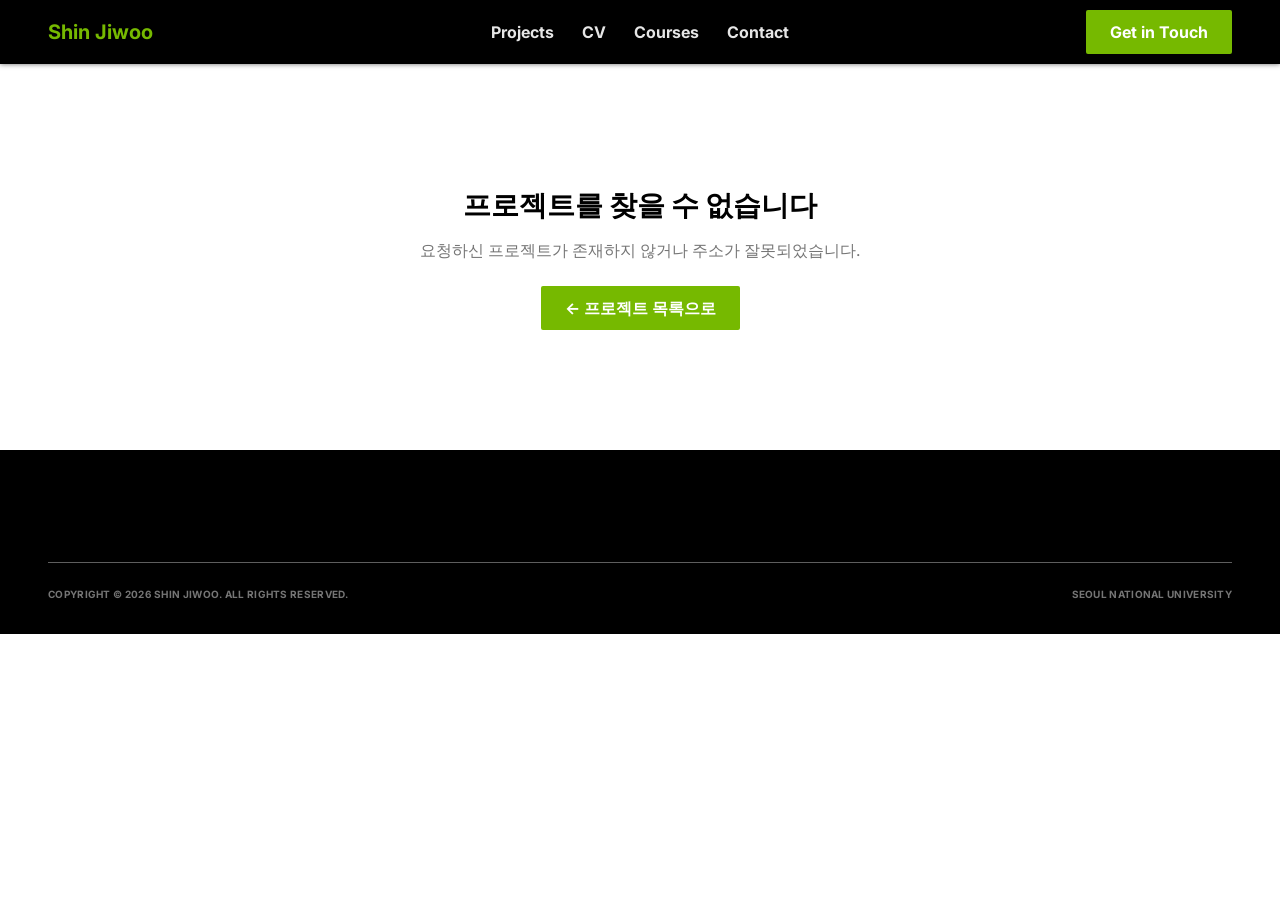
<file: project.html>
<!DOCTYPE html>
<html lang="en">
<head>
  <meta charset="UTF-8" />
  <meta name="viewport" content="width=device-width, initial-scale=1.0" />
  <title>Project · Shin Jiwoo</title>
  <link rel="preconnect" href="https://fonts.googleapis.com" />
  <link rel="preconnect" href="https://fonts.gstatic.com" crossorigin />
  <link href="https://fonts.googleapis.com/css2?family=Inter:wght@400;700&display=swap" rel="stylesheet" />
  <link rel="stylesheet" href="assets/site.css" />
</head>
<body>

<!-- PRIMARY NAV -->
<nav class="primary-nav">
  <a class="pnav-logo" href="index.html#hero">Shin Jiwoo</a>
  <ul class="pnav-links">
    <li><a href="index.html#projects">Projects</a></li>
    <li><a href="index.html#cv">CV</a></li>
    <li><a href="index.html#courses">Courses</a></li>
    <li><a href="index.html#contact">Contact</a></li>
  </ul>
  <a href="index.html#contact" class="btn-primary">Get in Touch</a>
</nav>

<!-- PROJECT DETAIL (filled in by assets/projects.js from ?id=) -->
<main id="project-detail"></main>

<!-- FOOTER -->
<footer>
  <div class="footer-inner">
    <div class="footer-fine">
      <p>Copyright &copy; 2026 Shin Jiwoo. All rights reserved.</p>
      <p>Seoul National University</p>
    </div>
  </div>
</footer>

<script src="assets/projects.js"></script>

</body>
</html>
</file>
<file: assets/site.css>
*, *::before, *::after { box-sizing: border-box; margin: 0; padding: 0; }

:root {
  --primary:          #76b900;
  --primary-dark:     #5a8d00;
  --canvas:           #ffffff;
  --surface-soft:     #f7f7f7;
  --surface-dark:     #000000;
  --surface-elevated: #1a1a1a;
  --hairline:         #cccccc;
  --hairline-strong:  #5e5e5e;
  --ink:              #000000;
  --body-color:       #1a1a1a;
  --mute:             #757575;
  --stone:            #898989;
  --ash:              #a7a7a7;
  --on-dark:          #ffffff;
  --on-dark-mute:     rgba(255,255,255,0.7);
  --on-primary:       #ffffff;
  --link-blue:        #0046a4;

  --r:        2px;   /* rounded.sm — universal, angular */

  --sp-xs:      4px;
  --sp-sm:      8px;
  --sp-md:      12px;
  --sp-lg:      16px;
  --sp-xl:      24px;
  --sp-xxl:     32px;
  --sp-section: 64px;
}

html { scroll-behavior: smooth; }

body {
  font-family: 'Inter', Arial, Helvetica, sans-serif;
  background: var(--canvas);
  color: var(--ink);
  font-size: 16px;
  line-height: 1.5;
  -webkit-font-smoothing: antialiased;
}


/* ── PRIMARY NAV ── */
.primary-nav {
  position: sticky; top: 0; z-index: 9999;
  background: var(--surface-dark);
  height: 64px;
  display: flex; align-items: center; justify-content: space-between;
  padding: 0 48px;
  box-shadow: 0 0 5px 0 rgba(0,0,0,0.6);
}
.pnav-logo {
  font-size: 20px; font-weight: 700; line-height: 1;
  color: var(--primary); text-decoration: none;
}
.pnav-links {
  display: flex; list-style: none;
  position: absolute; left: 50%; transform: translateX(-50%);
}
.pnav-links a {
  font-size: 16px; font-weight: 700; line-height: 1.25;
  color: var(--on-dark); text-decoration: none;
  padding: 0 14px; opacity: 0.9;
  transition: opacity 0.12s;
}
.pnav-links a:hover { opacity: 1; }

/* ── BUTTONS ── */
.btn-primary {
  display: inline-flex; align-items: center;
  padding: 11px 24px; height: 44px;
  font-size: 16px; font-weight: 700; line-height: 1.25;
  color: var(--on-primary); background: var(--primary);
  border: none; border-radius: var(--r);
  cursor: pointer; text-decoration: none;
  transition: background 0.12s;
}
.btn-primary:hover { background: var(--primary-dark); }
.btn-primary:active { background: var(--primary-dark); }

.btn-outline-dark {
  display: inline-flex; align-items: center;
  padding: 11px 13px; height: 44px;
  font-size: 16px; font-weight: 700; line-height: 1.25;
  color: var(--on-dark); background: transparent;
  border: 1px solid var(--on-dark); border-radius: var(--r);
  cursor: pointer; text-decoration: none;
  transition: background 0.12s;
}
.btn-outline-dark:hover { background: rgba(255,255,255,0.08); }

.btn-ghost-link {
  display: inline-flex; align-items: center; gap: 4px;
  font-size: 16px; font-weight: 700; line-height: 1.25;
  color: var(--primary); background: none; border: none;
  cursor: pointer; text-decoration: none; padding: 0;
}
.btn-ghost-link:hover { text-decoration: underline; }

/* ── HERO ── */
#hero {
  background: var(--surface-dark);
  padding: 80px 48px;
}
.hero-inner {
  max-width: 1280px; margin: 0 auto;
  display: flex; align-items: center; gap: 64px;
}
.hero-copy { flex: 0 0 55%; }
.hero-photo-wrap { flex: 1; display: flex; justify-content: flex-end; }
.hero-photo { width: 280px; height: auto; display: block; border-radius: var(--r); }
.hero-eyebrow {
  font-size: 14px; font-weight: 700; line-height: 1.43;
  letter-spacing: 0.5px; text-transform: uppercase;
  color: var(--primary); margin-bottom: 12px;
}
.hero-h1 {
  font-size: 48px; font-weight: 700; line-height: 1.25;
  color: var(--on-dark); margin-bottom: 16px;
}
.hero-major {
  font-size: 22px; font-weight: 400; line-height: 1.75;
  color: var(--on-dark-mute); margin-bottom: 4px;
}
.hero-interests-label {
  font-size: 11px; font-weight: 700; line-height: 1;
  letter-spacing: 0.5px; text-transform: uppercase;
  color: var(--primary); margin-bottom: 4px;
}
.hero-interests {
  font-size: 18px; font-weight: 400; line-height: 1.5;
  color: var(--on-dark-mute); margin-bottom: 32px;
}
.hero-ctas { display: flex; gap: 12px; flex-wrap: wrap; }

/* ── SECTIONS ── */
.section { padding: var(--sp-section) 48px; }
.section-soft { background: var(--surface-soft); }
.section-dark { background: var(--surface-dark); }
.section-inner { max-width: 1280px; margin: 0 auto; }

.section-eyebrow {
  font-size: 14px; font-weight: 700; line-height: 1.43;
  letter-spacing: 0.5px; text-transform: uppercase;
  color: var(--primary); margin-bottom: 8px;
}
.section-h2 {
  font-size: 36px; font-weight: 700; line-height: 1.25;
  color: var(--ink); margin-bottom: 8px;
}
.section-h2-dark { color: var(--on-dark); }
.section-sub {
  font-size: 16px; font-weight: 400; line-height: 1.5;
  color: var(--mute); margin-bottom: 40px; max-width: 680px;
}

/* ── CARDS ── */
.card-grid { display: grid; gap: var(--sp-xl); }
.col-2 { grid-template-columns: 1fr 1fr; }

.card {
  background: var(--canvas);
  border: 1px solid var(--hairline);
  border-radius: var(--r);
  padding: var(--sp-xl);
  position: relative; overflow: hidden;
}
/* Corner square — the NVIDIA signature motif */
.card::before {
  content: '';
  position: absolute; top: 0; left: 0;
  width: 12px; height: 12px;
  background: var(--primary);
}
.card-tag {
  display: inline-block;
  font-size: 14px; font-weight: 700; line-height: 1.43;
  letter-spacing: 0.3px; text-transform: uppercase;
  color: var(--on-primary); background: var(--primary);
  padding: 4px 10px; border-radius: var(--r);
  margin-bottom: 12px;
}
.card-title {
  font-size: 17px; font-weight: 700; line-height: 1.47;
  color: var(--ink); margin-bottom: 8px;
}
.card-body {
  font-size: 15px; font-weight: 400; line-height: 1.67;
  color: var(--body-color);
}

/* ── PROJECT CARDS (richer) ── */
.project-card { display: flex; flex-direction: column; }
.project-status {
  position: absolute; top: 0; right: 0;
  font-size: 10px; font-weight: 700; line-height: 1;
  letter-spacing: 0.5px; text-transform: uppercase;
  color: var(--primary); background: var(--surface-soft);
  border-left: 1px solid var(--hairline);
  border-bottom: 1px solid var(--hairline);
  padding: 7px 10px;
}
.project-card .card-body { margin-bottom: 20px; }
.project-meta {
  list-style: none; margin-top: auto;
  border-top: 1px solid var(--hairline); padding-top: 16px;
}
.project-meta li {
  display: flex; align-items: baseline; gap: 12px;
  padding: 5px 0;
}
.pm-label {
  flex: 0 0 68px;
  font-size: 11px; font-weight: 700; line-height: 1.4;
  letter-spacing: 0.5px; text-transform: uppercase;
  color: var(--primary);
}
.pm-value {
  font-size: 14px; font-weight: 400; line-height: 1.43;
  color: var(--body-color);
}
.pm-value a { color: var(--link-blue); text-decoration: none; }
.pm-value a:hover { text-decoration: underline; }
.project-tech { display: flex; flex-wrap: wrap; gap: 6px; margin-top: 16px; }
.tech-chip {
  font-size: 12px; font-weight: 700; line-height: 1;
  letter-spacing: 0.144px; text-transform: uppercase;
  color: var(--body-color); background: var(--surface-soft);
  border: 1px solid var(--hairline); border-radius: var(--r);
  padding: 6px 10px;
}

/* Project card thumbnail — full-bleed image at the top of the card */
.card-media {
  display: block;
  width: calc(100% + var(--sp-xl) * 2);
  height: 180px;
  object-fit: cover;
  margin: calc(var(--sp-xl) * -1) calc(var(--sp-xl) * -1) var(--sp-lg);
  border-bottom: 1px solid var(--hairline);
  background: var(--surface-soft);
}

/* Clickable project card (links to detail page) */
a.card-link {
  text-decoration: none; color: inherit; display: block;
  transition: transform 0.12s, box-shadow 0.12s, border-color 0.12s;
}
a.card-link:hover {
  transform: translateY(-2px);
  border-color: var(--hairline-strong);
  box-shadow: 0 6px 20px rgba(0,0,0,0.08);
}
.card-more {
  display: inline-flex; align-items: center; gap: 4px;
  margin-top: 16px;
  font-size: 13px; font-weight: 700; line-height: 1;
  letter-spacing: 0.3px; text-transform: uppercase;
  color: var(--primary);
}
a.card-link:hover .card-more { text-decoration: underline; }

/* ── PROJECT DETAIL PAGE ── */
.detail-hero {
  background: var(--surface-dark);
  padding: 72px 48px 56px;
}
.detail-inner { max-width: 900px; margin: 0 auto; }
.detail-back {
  display: inline-flex; align-items: center; gap: 6px;
  font-size: 13px; font-weight: 700; line-height: 1;
  letter-spacing: 0.3px; text-transform: uppercase;
  color: var(--primary); text-decoration: none;
  margin-bottom: 28px;
}
.detail-back:hover { text-decoration: underline; }
.detail-tagline { display: flex; align-items: center; gap: 12px; margin-bottom: 16px; flex-wrap: wrap; }
.detail-status {
  font-size: 11px; font-weight: 700; line-height: 1;
  letter-spacing: 0.5px; text-transform: uppercase;
  color: var(--on-dark-mute);
  border: 1px solid var(--hairline-strong); border-radius: var(--r);
  padding: 6px 10px;
}
.detail-h1 {
  font-size: 40px; font-weight: 700; line-height: 1.2;
  color: var(--on-dark);
}
.detail-body { padding: 56px 48px; }
.detail-body-inner { max-width: 900px; margin: 0 auto; }
.detail-lead {
  font-size: 18px; font-weight: 400; line-height: 1.7;
  color: var(--body-color); margin-bottom: 32px;
}
/* Detail video (YouTube/Vimeo embed or self-hosted file), 16:9 responsive */
.detail-video {
  position: relative; width: 100%; aspect-ratio: 16 / 9;
  margin-bottom: 32px; background: #000;
  border: 1px solid var(--hairline); border-radius: var(--r);
  overflow: hidden;
}
.detail-video iframe,
.detail-video video {
  position: absolute; inset: 0;
  width: 100%; height: 100%; border: 0;
  background: #000;
}
.detail-video video { object-fit: contain; }

/* Detail main image + photo gallery */
.detail-media {
  display: block; width: 100%; max-height: 460px; object-fit: cover;
  border: 1px solid var(--hairline); border-radius: var(--r);
  margin-bottom: 32px; background: var(--surface-soft);
}
.detail-gallery {
  display: grid; grid-template-columns: repeat(auto-fill, minmax(240px, 1fr));
  gap: var(--sp-md);
}
.detail-gallery figure { margin: 0; }
.detail-gallery .gallery-item {
  cursor: zoom-in;
}
.detail-gallery .gallery-item img {
  transition: opacity .15s ease, transform .15s ease;
}
.detail-gallery .gallery-item:hover img,
.detail-gallery .gallery-item:focus-visible img {
  opacity: .88;
}
.detail-gallery .gallery-item:focus-visible {
  outline: 2px solid var(--primary); outline-offset: 3px;
}
.detail-gallery img {
  display: block; width: 100%; height: 200px; object-fit: cover;
  border: 1px solid var(--hairline); border-radius: var(--r);
  background: var(--surface-soft);
}

/* Lightbox — 갤러리 사진 확대 보기 */
body.lb-lock { overflow: hidden; }
.lightbox {
  position: fixed; inset: 0; z-index: 10000;
  display: none; align-items: center; justify-content: center;
  padding: 40px;
}
.lightbox.is-open { display: flex; }
.lb-backdrop {
  position: absolute; inset: 0;
  background: rgba(0, 0, 0, .9);
  cursor: zoom-out;
}
.lb-figure {
  position: relative; z-index: 1; margin: 0;
  display: flex; flex-direction: column; align-items: center;
  max-width: 1100px; max-height: 100%;
}
.lb-img {
  display: block; max-width: 100%; max-height: 78vh;
  object-fit: contain;
  border: 1px solid var(--hairline-strong); border-radius: var(--r);
  background: var(--surface-dark);
}
.lb-caption {
  margin-top: 16px; max-width: 720px; text-align: center;
  color: #f2f2f2;
}
.lb-title {
  display: block;
  font-size: 16px; font-weight: 700; line-height: 1.4;
  color: #ffffff;
}
.lb-desc {
  display: block; margin-top: 8px;
  font-size: 14px; font-weight: 400; line-height: 1.65;
  color: #c7c7c7;
}
.lb-count {
  display: block; margin-top: 12px;
  font-size: 12px; font-weight: 700; letter-spacing: .06em;
  color: var(--primary);
}
.lb-close, .lb-nav {
  position: absolute; z-index: 2;
  display: flex; align-items: center; justify-content: center;
  color: #ffffff; background: rgba(0, 0, 0, .45);
  border: 1px solid rgba(255, 255, 255, .25); border-radius: var(--r);
  cursor: pointer; line-height: 1;
  transition: background .15s ease, border-color .15s ease;
}
.lb-close:hover, .lb-nav:hover {
  background: var(--primary); border-color: var(--primary);
}
.lb-close {
  top: 20px; right: 20px;
  width: 44px; height: 44px; font-size: 28px;
}
.lb-nav {
  top: 50%; transform: translateY(-50%);
  width: 48px; height: 64px; font-size: 34px;
}
.lb-prev { left: 20px; }
.lb-next { right: 20px; }

@media (max-width: 600px) {
  .lightbox { padding: 16px; }
  .lb-img { max-height: 68vh; }
  .lb-close { top: 10px; right: 10px; }
  .lb-nav { width: 40px; height: 52px; font-size: 28px; }
  .lb-prev { left: 8px; }
  .lb-next { right: 8px; }
}
.detail-gallery figcaption { margin-top: 8px; }
.gcap-title {
  display: block;
  font-size: 14px; font-weight: 700; line-height: 1.4;
  color: var(--ink);
}
.gcap-desc {
  display: block; margin-top: 3px;
  font-size: 13px; font-weight: 400; line-height: 1.5;
  color: var(--mute);
}
.detail-para {
  font-size: 16px; font-weight: 400; line-height: 1.8;
  color: var(--body-color); margin-bottom: 20px;
}
.detail-facts {
  display: grid; grid-template-columns: 1fr 1fr; gap: var(--sp-lg);
  background: var(--surface-soft);
  border: 1px solid var(--hairline); border-radius: var(--r);
  padding: var(--sp-xl); margin-bottom: 32px;
  position: relative; overflow: hidden;
}
.detail-facts::before {
  content: ''; position: absolute; top: 0; left: 0;
  width: 12px; height: 12px; background: var(--primary);
}
.fact-label {
  font-size: 11px; font-weight: 700; line-height: 1.4;
  letter-spacing: 0.5px; text-transform: uppercase;
  color: var(--primary); margin-bottom: 4px;
}
.fact-value { font-size: 15px; font-weight: 400; line-height: 1.5; color: var(--body-color); }
.fact-value a { color: var(--link-blue); text-decoration: none; }
.fact-value a:hover { text-decoration: underline; }
.detail-block-label {
  font-size: 14px; font-weight: 700; line-height: 1.43;
  letter-spacing: 0.5px; text-transform: uppercase;
  color: var(--primary);
  border-bottom: 1px solid var(--hairline);
  padding-bottom: 10px; margin: 32px 0 16px;
}
.detail-links { display: flex; flex-wrap: wrap; gap: 12px; }
.detail-notfound { padding: 120px 48px; text-align: center; }
.detail-notfound h1 { font-size: 28px; margin-bottom: 12px; color: var(--ink); }
.detail-notfound p { color: var(--mute); margin-bottom: 24px; }

/* ── CV ── */
.cv-block { margin-bottom: 40px; }
.cv-block-label {
  font-size: 14px; font-weight: 700; line-height: 1.43;
  letter-spacing: 0.5px; text-transform: uppercase;
  color: var(--primary);
  border-bottom: 1px solid var(--hairline);
  padding-bottom: 10px;
}
.cv-row {
  display: flex; justify-content: space-between;
  align-items: flex-start; gap: 1rem;
  padding: 16px 0; border-bottom: 1px solid var(--hairline);
}
.cv-role {
  font-size: 17px; font-weight: 700; line-height: 1.47;
  color: var(--ink); margin-bottom: 3px;
}
.cv-org {
  font-size: 15px; font-weight: 400; line-height: 1.67;
  color: var(--mute);
}
.cv-date {
  font-size: 14px; font-weight: 400; line-height: 1.43;
  color: var(--stone); white-space: nowrap;
}
a.cv-link { color: var(--link-blue); text-decoration: none; }
a.cv-link:hover { text-decoration: underline; }
.skills-list { display: flex; flex-wrap: wrap; gap: 8px; padding-top: 16px; }
.skill-chip {
  font-size: 14px; font-weight: 700; line-height: 1;
  letter-spacing: 0.144px; text-transform: uppercase;
  color: var(--body-color); background: var(--surface-soft);
  border: 1px solid var(--hairline); border-radius: var(--r);
  padding: 8px 14px;
}

/* ── COURSES ── */
.seg-tabs { display: flex; margin-bottom: 32px; }
.seg-tab {
  padding: 10px 18px; height: 40px;
  font-size: 14px; font-weight: 700; line-height: 1; letter-spacing: 0.144px;
  text-transform: uppercase;
  color: var(--ink); background: transparent;
  border: 1px solid var(--hairline); border-right: none;
  cursor: pointer; border-radius: 0;
  transition: background 0.12s, color 0.12s, border-color 0.12s;
}
.seg-tab:first-child { border-radius: var(--r) 0 0 var(--r); }
.seg-tab:last-child  { border-right: 1px solid var(--hairline); border-radius: 0 var(--r) var(--r) 0; }
.seg-tab.active {
  background: var(--ink); color: var(--on-dark);
  border-color: var(--ink);
}
.course-panel { display: none; }
.course-panel.active { display: block; }
.course-grid { display: grid; grid-template-columns: repeat(auto-fill, minmax(200px,1fr)); gap: var(--sp-md); }
.course-card {
  background: var(--canvas); border: 1px solid var(--hairline);
  border-radius: var(--r); padding: 20px;
  position: relative; overflow: hidden;
}
/* Corner square — bottom-right variant */
.course-card::after {
  content: '';
  position: absolute; bottom: 0; right: 0;
  width: 12px; height: 12px;
  background: var(--primary);
}
.course-dept {
  font-size: 11px; font-weight: 700; line-height: 1;
  letter-spacing: 0.5px; text-transform: uppercase;
  color: var(--primary); margin-bottom: 6px;
}
.course-name {
  font-size: 14px; font-weight: 700; line-height: 1.43;
  color: var(--ink);
}

/* ── CONTACT ── */
.contact-grid { display: grid; grid-template-columns: 1fr 1fr; gap: var(--sp-xl); margin-top: 40px; }
.contact-label {
  font-size: 14px; font-weight: 700; line-height: 1.43;
  letter-spacing: 0.5px; text-transform: uppercase;
  color: var(--on-dark-mute); margin-bottom: 6px;
}
.contact-value {
  font-size: 22px; font-weight: 400; line-height: 1.75;
  color: var(--primary); text-decoration: none;
}
.contact-value:hover { text-decoration: underline; }

/* ── AI USAGE ── */
.ai-card {
  background: var(--surface-soft); border: 1px solid var(--hairline);
  border-radius: var(--r); padding: var(--sp-xl) var(--sp-xxl);
  max-width: 800px; margin-top: 40px;
  position: relative; overflow: hidden;
}
.ai-card::before {
  content: '';
  position: absolute; top: 0; left: 0;
  width: 12px; height: 12px; background: var(--primary);
}
.ai-card p { font-size: 15px; font-weight: 400; line-height: 1.67; color: var(--body-color); }
.ai-card strong {
  font-size: 11px; font-weight: 700;
  letter-spacing: 0.5px; text-transform: uppercase;
  color: var(--mute);
}

/* ── FOOTER ── */
footer {
  background: var(--surface-dark);
  padding: 64px 48px 32px;
}
.footer-inner { max-width: 1280px; margin: 0 auto; }
.footer-fine {
  border-top: 1px solid var(--hairline-strong);
  margin-top: 48px; padding-top: 24px;
  display: flex; justify-content: space-between;
  align-items: center; flex-wrap: wrap; gap: 12px;
}
.footer-fine p {
  font-size: 10px; font-weight: 700; line-height: 1.5;
  letter-spacing: 0.3px; text-transform: uppercase;
  color: var(--mute);
}

/* ── RESPONSIVE ── */
@media (max-width: 768px) {
  .primary-nav { padding: 0 24px; }
  .pnav-links { display: none; }
  #hero { padding: 64px 24px; }
  .hero-inner { flex-direction: column; gap: 40px; }
  .hero-photo-wrap { justify-content: flex-start; }
  .hero-h1 { font-size: 36px; }
  .hero-major { font-size: 19px; }
  .hero-interests { font-size: 16px; }
  .section { padding: 48px 24px; }
  .col-2 { grid-template-columns: 1fr; }
  .contact-grid { grid-template-columns: 1fr; }
  footer { padding: 48px 24px 24px; }
  .detail-hero { padding: 56px 24px 40px; }
  .detail-h1 { font-size: 30px; }
  .detail-body { padding: 40px 24px; }
  .detail-facts { grid-template-columns: 1fr; }
}
@media (max-width: 480px) {
  .hero-h1 { font-size: 32px; }
  .section-h2 { font-size: 28px; }
  .course-grid { grid-template-columns: 1fr 1fr; }
}
</file>
